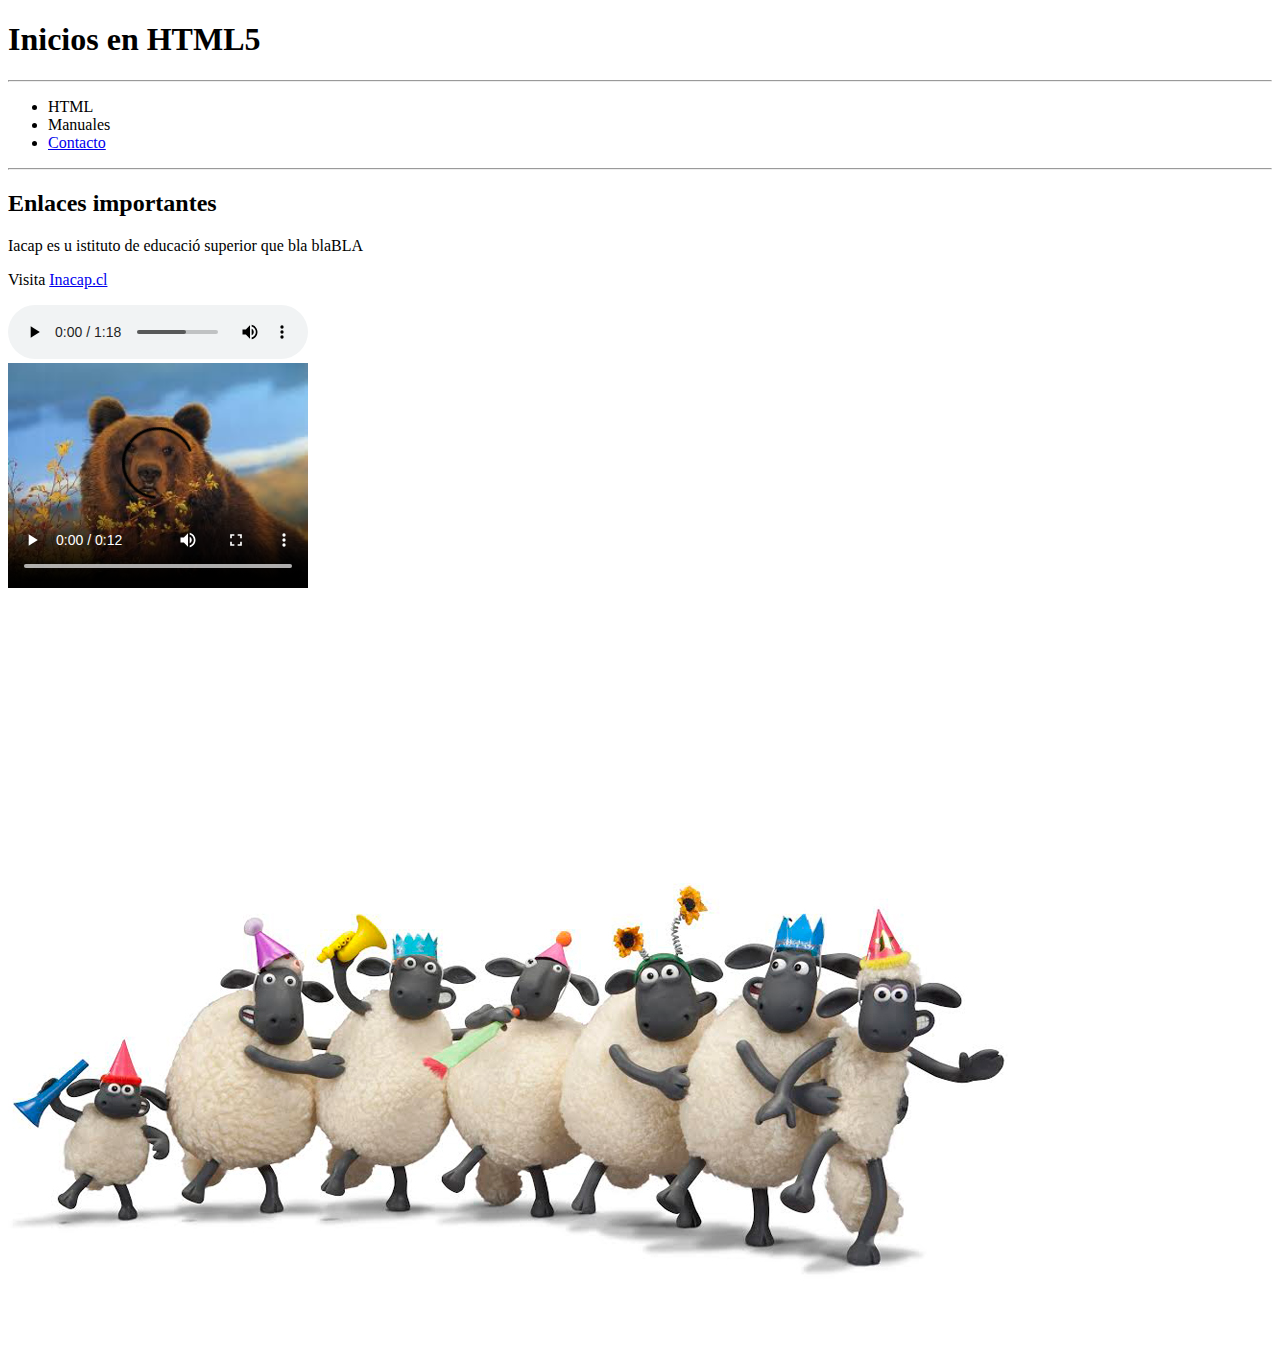
<file: Semana2/index.html>
<!DOCTYPE html>
<html>
<head><!-- Indico configuraciones -->
    <meta charset="UTF-8" />
    <meta name="viewport" content="width=device-width, initial-scale=1.0">
    <title>Primera Web</title>
</head>
<body><!-- Acá van los contenidos del HTML -->
    <!--p>Estas <br /> es  <br /> <strong>mi web</strong></p-->
    <header>
        <h1>Inicios en HTML5</h1>
    </header>
    <hr />
    <nav><!--.Acá debiera estar la barra de navegación-->
        <ul><!-- Permite definir una lista-->
            <li>HTML</li>
            <li>Manuales</li>
            <li><a href="htmls/contacto.html">Contacto</a></li>
        </ul>
    </nav>
    <hr />
    <div>
        <h2>Enlaces importantes</h2>
        <p>Iacap es u istituto de educació superior que bla blaBLA</p>
       <p>Visita <a href="http://www.inacap.cl">Inacap.cl</a></p> 
    </div>
    <section>
        <article><!-- Musica a la web -->
            <audio controls>
                <source src="audio/VictorPiano.mp3" type="audio/mp3" />
                <source src="audio/VictorPiano.ogg" type="audio/ogg" />
            </audio>   
        </article>
        <article>
            <video controls poster="image/oso.jpg" width="300">
                <source src="video/movie.mp4" type="video/mp4" />
            </video>
        </article>
        <article>
            <iframe width="300" src="https://www.youtube.com/embed/J8U9czVT7tM?si=rigtSCJboUFvuYDj" title="YouTube video player" frameborder="0" allow="accelerometer; autoplay; clipboard-write; encrypted-media; gyroscope; picture-in-picture; web-share" referrerpolicy="strict-origin-when-cross-origin" allowfullscreen></iframe>
        </article>
        <article>
            <picture>
                <source srcset="image/shaum6.jpg" media="(min-width:1100px)" />
                <source srcset="image/shaum5.jpg" media="(min-width:1000px)" />
                <source srcset="image/shaum4.jpg" media="(min-width:800px)" />
                <source srcset="image/shaum3.jpg" media="(min-width:700px)" />
                <source srcset="image/shaum2.jpg" media="(min-width:600px)" />
                <source srcset="image/shaum1.jpg" media="(min-width:500px)" />
                <img src="image/shaum1.jpg" alt="Ovejita linda" />
            </picture>
        </article>
    </section>
</body>
</html>
</file>
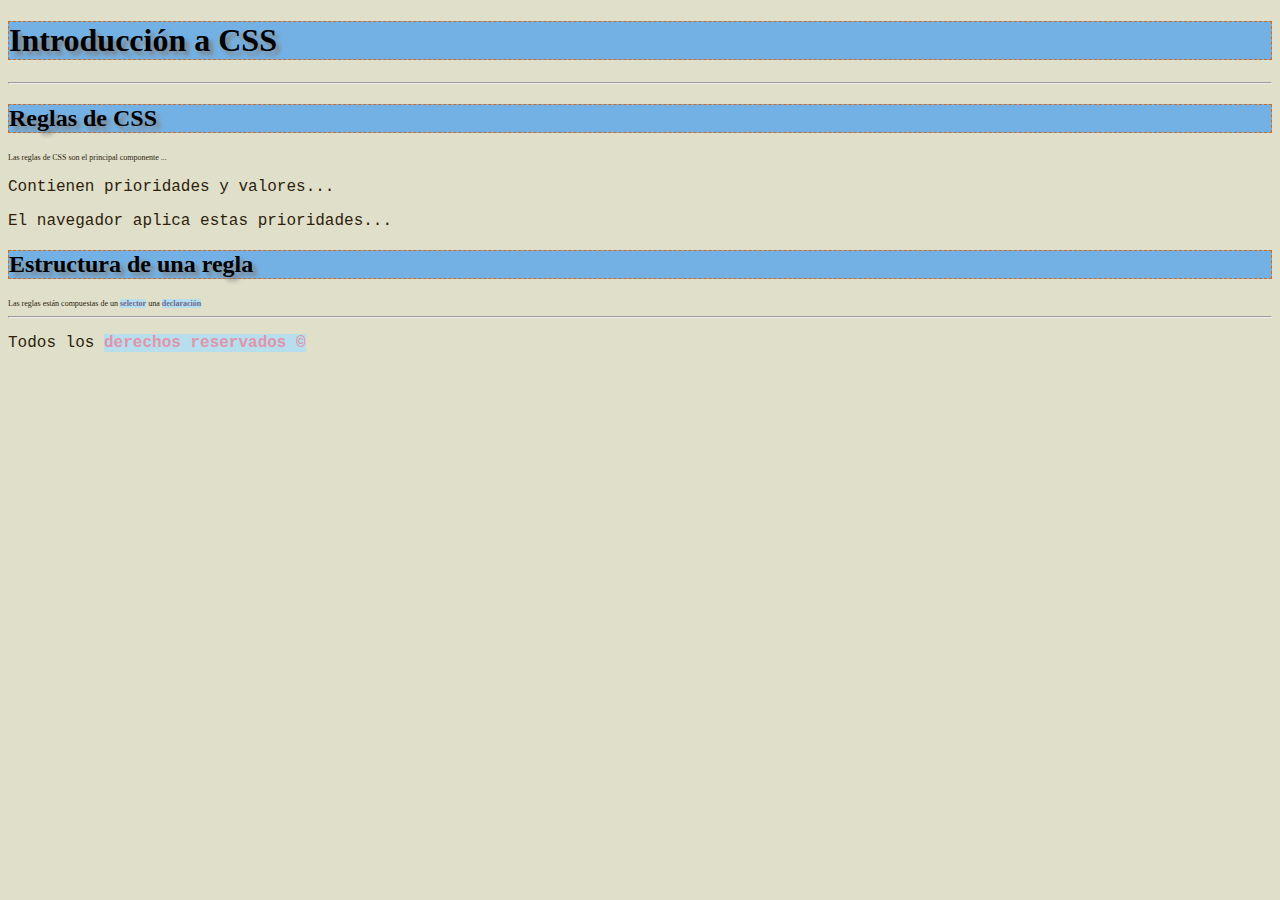
<file: Semana2/estilos.html>
<!--
To change this template, choose Tools | Templates
and open the template in the editor.
--> 
<!DOCTYPE html>
<html>
    <head>
        <title>Hojas de Estilo</title>
        <meta charset="utf-8" />
        
        <style>
            /* Se pueden definir reglas de estilo */
            /* Selector: Referencia a un elemento o grupo de ellos en el doc html */
            /* Declaración: Seccion que indioca que cambios realizaré en el selector */
            p strong {color: rgb(107, 107, 146); background-color: rgb(183, 222, 237);}
        </style>
        <link rel="stylesheet" href="css/estilos.css" />
    </head>
    <body>
        <header><!-- Cabecera del documento -->
            <h1>Introducción a CSS</h1>
        </header>
        <hr />
        <section><!-- Perrmite reconocer una sección de la página -->
            <article><!-- Perrmite reconocer un artículo de la página -->
                <div>
                    <h2>Reglas de CSS</h2>
                    <p>Las reglas de CSS son el principal componente ...</p>
                    <p>Contienen prioridades y valores...</p>
                    <p>El navegador aplica estas prioridades...</p>
                </div>
            </article>
            <article>
                <div>
                    <h2>Estructura de una regla</h2>
                    <p>Las reglas están compuestas 
                        de un <strong>selector</strong>  
                        una <strong>declaración</strong></p>
                </div>
            </article>
        </section>
        <hr />
        <footer id="estilo3">
            <div>
                <p>Todos los <strong>derechos reservados &copy;</strong></p>         
                <!--p style="color:blue;">Todos los <strong>derechos reservados &copy;</strong></p-->         
            </div>
        </footer>
    </body>
</html>
</file>
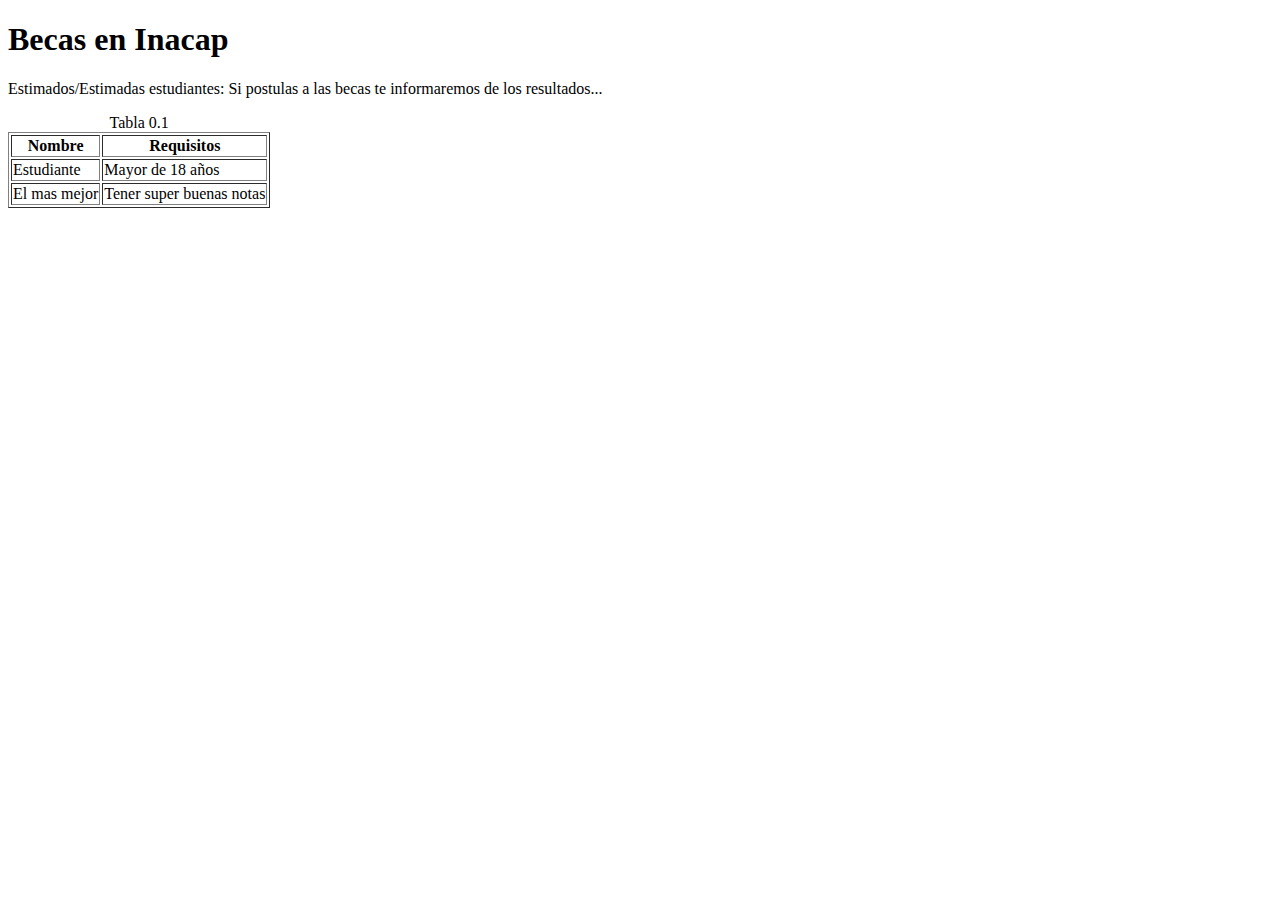
<file: Semana2/htmls/becas.html>
<!DOCTYPE html>
<html lang="en">
<head>
    <meta charset="UTF-8">
    <meta name="viewport" content="width=device-width, initial-scale=1.0">
    <title>Becas</title>
</head>
<body>
    <h1>Becas en Inacap</h1>
    <p>Estimados/Estimadas estudiantes: Si postulas a las 
        becas te informaremos de los resultados...
    </p>
    <table border="1">
        <caption>Tabla 0.1</caption>
        <thead>
            <tr><th>Nombre</th> <th>Requisitos</th></tr>
        </thead>
        <tbody>
            <tr><td>Estudiante</td> <td>Mayor de 18 años</td></tr>
            <tr><td>El mas mejor</td> <td>Tener super buenas notas</td></tr>
        </tbody>
    </table>

</body>
</html>
</file>
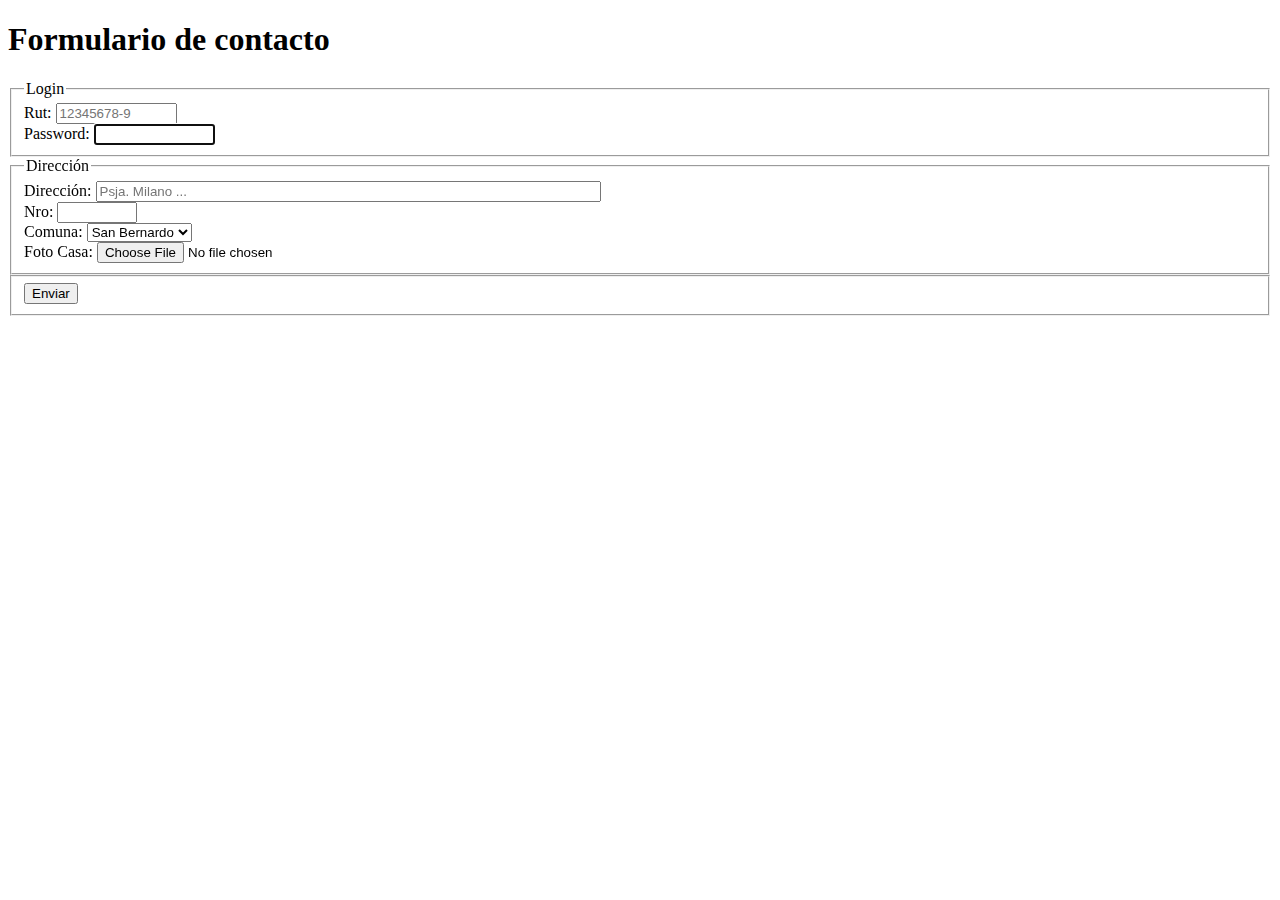
<file: Semana2/htmls/contacto.html>
<!DOCTYPE html>
<html lang="en">
<head>
    <meta charset="UTF-8">
    <meta name="viewport" content="width=device-width, initial-scale=1.0">
    <title>Document</title>
</head>
<body>
    <h1>Formulario de contacto</h1>
    <form action="proceso.js" method="get">
        <fieldset><legend>Login</legend>
            <label>Rut:</label>
            <input type="text" name="rut" size="12" maxlength="12"
            placeholder="12345678-9" value="" required
            autocomplete="off" /><br />
            <label>Password:</label>
            <input type="password" name="clave" size="12" 
            maxlength="12" value="" autofocus />
        </fieldset>
        <!-- Práctica 
            Generar un fieldset que tenga :
            Direccion, #, comuna, foto de la casa.
        -->
        <fieldset><legend>Dirección</legend>
            <label>Dirección:</label>
            <input type="text" name="direccion" size="60" 
            maxlength="60" placeholder="Psja. Milano ..." 
            value="" /><br />
            <label>Nro:</label>
            <input type="number" name="numero" min="0" max="99999"
            step="5" value="" /><br />
            <label>Comuna:</label>
            <select name="comuna">
                <option value="1301">Santiago</option>
                <option disabled>Maipú</option>
                <option>Buin</option>
                <option selected>San Bernardo</option>
            </select><br />
            <label>Foto Casa:</label>
            <input type="file" name="foto" 
            value="" /><br />
        </fieldset> 
        <fieldset>
            <input type="submit" value="Enviar" 
            name="btnEnviar" />
        </fieldset>  
    </form>  
</body>
</html>
</file>
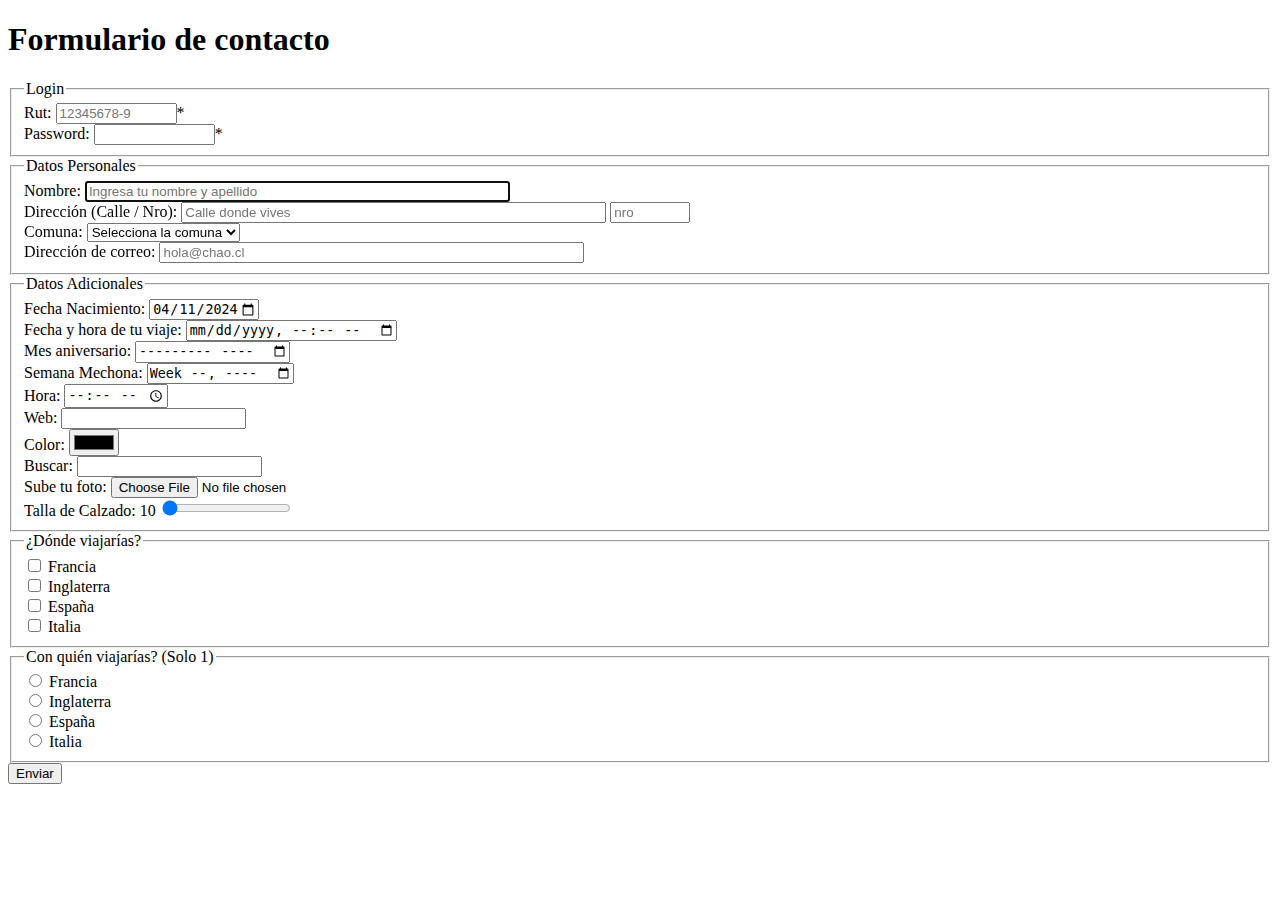
<file: Semana2/htmls/contacto_full.html>
<!DOCTYPE html>
<html lang="en">
<head>
    <meta charset="UTF-8">
    <meta name="viewport" content="width=device-width, initial-scale=1.0">
    <title>Document</title>
</head>
<body>
    <h1>Formulario de contacto</h1>
    <form action="proceso.js" method="get" 
            oninput="outTalla.value = inTalla.value" novalidate >
        <fieldset><legend>Login</legend>
            <label>Rut:</label>
            <input type="text" name="rut" value="" maxlength="12"
                    size="12" placeholder="12345678-9" 
                    autocomplete="off" required />*<br />
            <label>Password:</label>
            <input type="password" name="pass" value="" 
            maxlength="12" size="12" required />*<br />
        </fieldset>
        <fieldset><legend>Datos Personales</legend>
            <!-- Nombre -->
            <label>Nombre:</label>
            <input type="text" name="nombre" value="" maxlength="50"
                    size="50" placeholder="Ingresa tu nombre y apellido"
                    autofocus /><br />
            <!-- Dirección (Calle - Nro)-->
            <label>Dirección (Calle / Nro):</label>
            <input type="text" name="calle" value="" maxlength="50"
                    size="50" placeholder="Calle donde vives" />
            <input type="number" name="nro" value="" min="1" max="99999" 
                    placeholder="nro" step="5"/><br />
            <!-- Región / Comuna -->
            <label>Comuna:</label>
            <select name="comunas"><!-- multiple size="5"-->
                <option selected disabled>Selecciona la comuna</option>
                <optgroup label="Región Metropolitana">
                    <option value="1301">Santiago</option>
                    <option value="1302">Maipú</option>
                    <option value="1304">La Cisterna</option>
                    <option value="1308">Puente Alto</option>
                </optgroup>
                <optgroup label="Región de Valparaíso">
                    <option value="0501">Valparaíso</option>
                    <option value="0502">Viña del Mar</option>
                    <option value="0504">Quilpué</option>
                    <option value="0505">Villa Alemana</option>
                </optgroup>
            </select><br />
            <label>Dirección de correo:</label>
            <input type="email" name="correo" value="" maxlength="50"
                    size="50" placeholder="hola@chao.cl" />
        </fieldset>
        <fieldset><legend>Datos Adicionales</legend>
            <label>Fecha Nacimiento:</label>
            <input type="date" name="fecNac" 
                min="2024-04-01" max="2024-05-31" value="2024-04-11"/><br />
            <label>Fecha y hora de tu viaje:</label>
            <input type="datetime-local" name="fecViaje" /><br />
            <label>Mes aniversario:</label>
            <input type="month" name="mes" /><br />
            <label>Semana Mechona:</label>
            <input type="week" name="semana" /><br />
            <label>Hora:</label>
            <input type="time" name="hora" /><br />
            <label>Web:</label>
            <input type="url" name="url" /><br />
            <label>Color:</label>
            <input type="color" name="color" /><br />
            <label>Buscar:</label>
            <input type="search" name="buscar" /><br />
            <label>Sube tu foto:</label>
            <input type="file" name="foto" /><br />
            <label>Talla de Calzado:</label>
            <output name="outTalla" for="talla">10</output>
            <input type="range" name="inTalla" min="10" max="50"
                    value="10" id="talla"/><br />
         </fieldset>
         <fieldset><legend>¿Dónde viajarías?</legend>
            <label>
                <input type="checkbox" name="chkViaje" value="FRA" />
                Francia
            </label><br />
            <label><input type="checkbox" name="chkViaje" value="ENG" />
            Inglaterra</label><br />
            <label><input type="checkbox" name="chkViaje" value="SPA"/>
            España</label><br />
            <label><input type="checkbox" name="chkViaje" value="ITA" />
            Italia</label><br />
         </fieldset>
         <fieldset><legend>Con quién viajarías? (Solo 1)</legend>
            <label>
                <input type="radio" name="chkQuien" value="FRA" />
                Francia
            </label><br />
            <input type="radio" name="chkQuien" value="ENG" />
            <label>Inglaterra</label><br />
            <label><input type="radio" name="chkQuien" value="SPA"/>
            España</label><br />
            <label><input type="radio" name="chkQuien" value="ITA" />
            Italia</label><br />
         </fieldset>

            



        <input type="submit" name="btn" value="Enviar" />
    </form>


</body>
</html>
</file>
<file: Semana2/css/estilos.css>
/* Selector de Etiqueta */
body { font-family: calibri; background-color: rgb(223, 223, 202);}
strong {color: red;}

/*selector multiple*/
h1, h2 {border: thin chocolate dashed;
    background-color: rgb(115, 177, 228);
    text-shadow: 4px 4px 4px grey ; }


/*Selector descendente*/
footer div p strong{color: rgb(224, 149, 171);}

/*selector de hijos*/
div > p {font-family: Courier;
    color: rgb(46, 30, 10);}

/*selector adyacente*/
h2 + p {font-family: 'Times New Roman';
        font-size: 0.5em;}

/*selector de clases*/
/*selector de */
</file>
